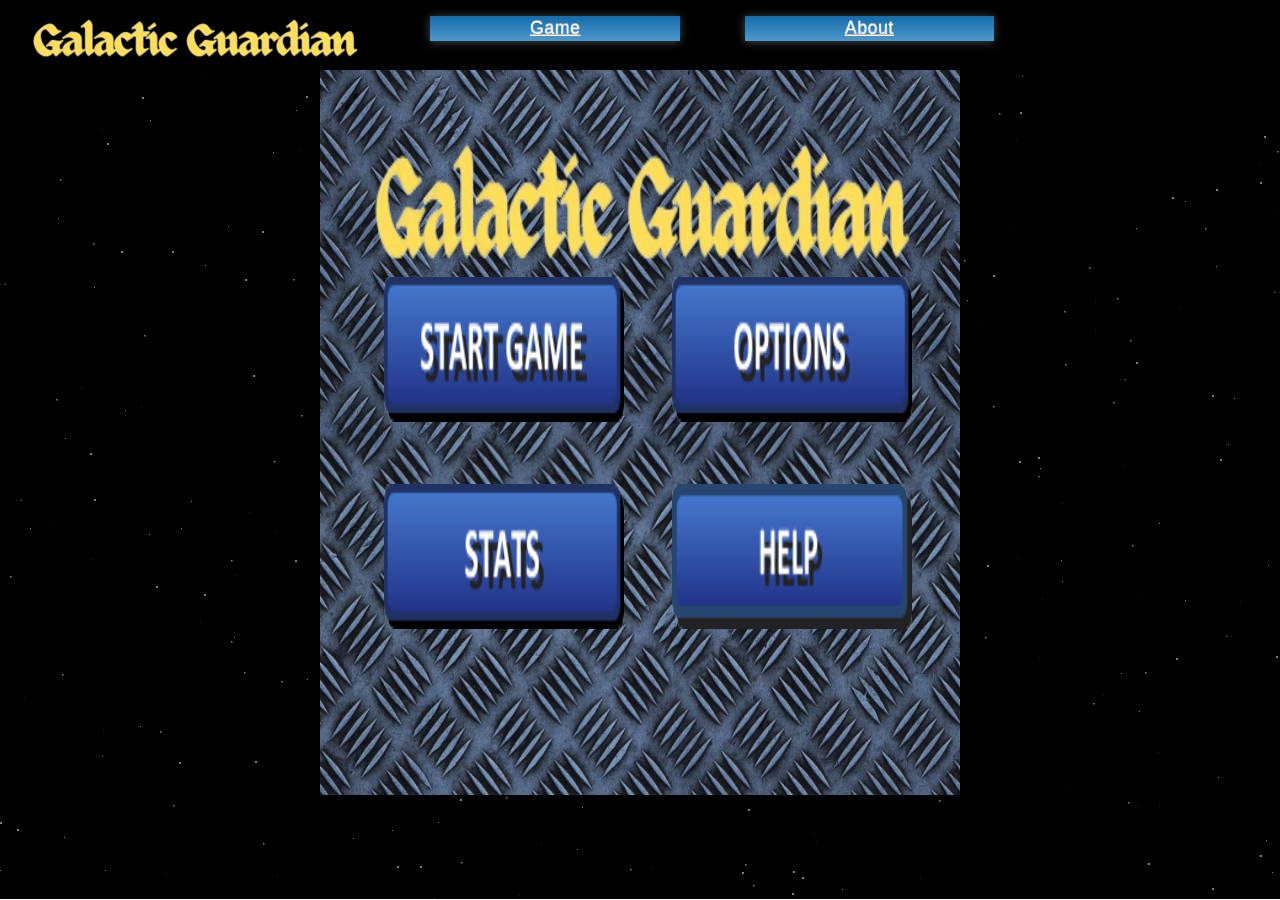
<file: index.html>
<!DOCTYPE html>
<html>

<head>
    <title>Galactic Guardian</title>
    <meta charset="UTF-8">
    <link rel="shortcut icon" href="./images/logo/favicon.ico" />
    <link rel="stylesheet" href="css/main.css" />
    <script src="js/require.js" data-main="js/main"></script>
</head>

<body>
    <header id="top">
        <div id="logo">
        </div>
        <nav id="buttons">
            <ul>
                <li><a href="index.html" title="Main Page">Game</a>
                </li>
                <li><a href="about.html" title="About Page">About</a>
                </li>
            </ul>
        </nav>
    </header>
    <section id="gameSection">
        <canvas id="gameCanvas" width="1000" height="500">
        </canvas>
        <h1 class="error">Your browser does not support Canvas. Please upgrade your browser.</h1>
    </section>
</body>

</html>
</file>
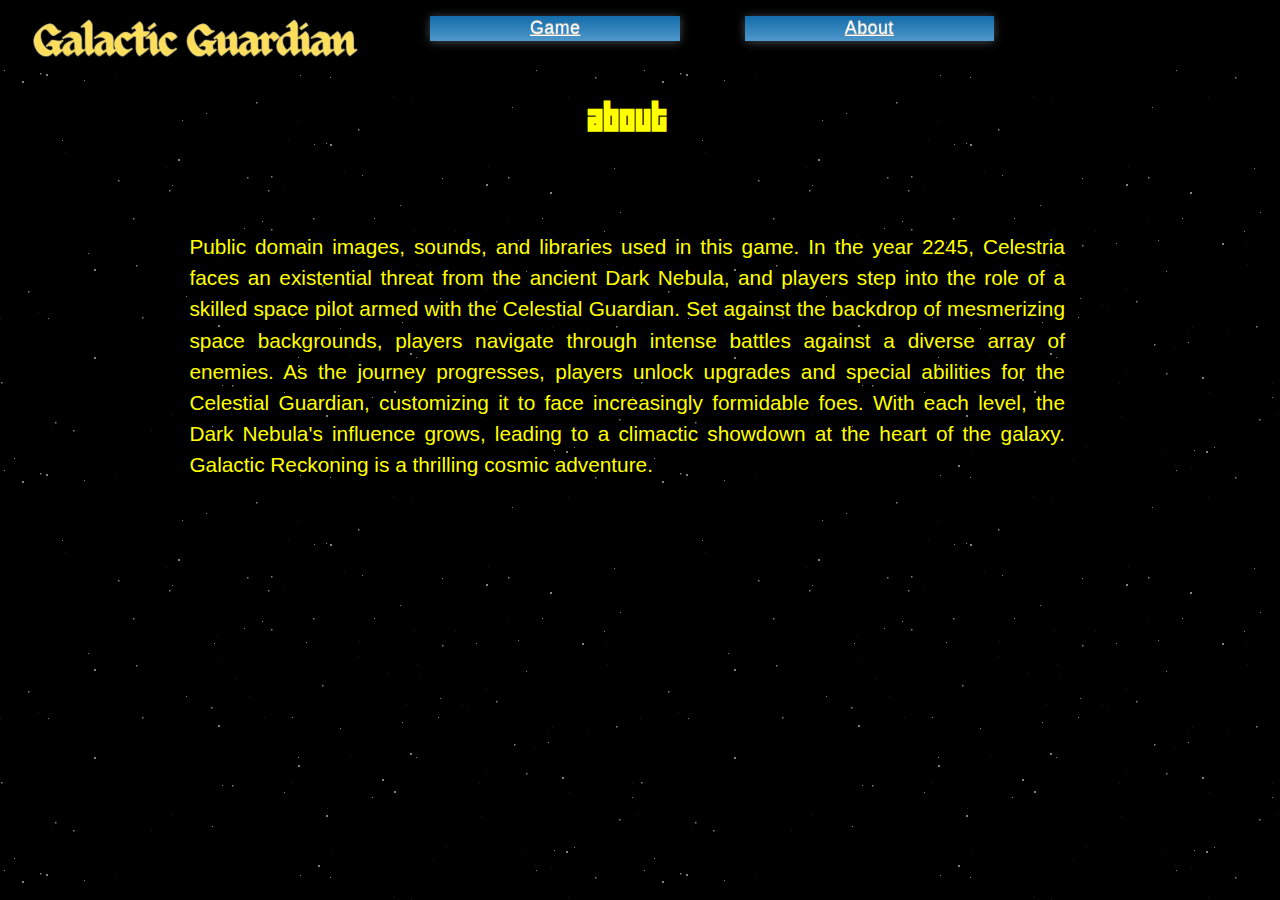
<file: about.html>
<!DOCTYPE html>
<html>

<head>
    <title>Galactic Guardian</title>
    <meta charset="UTF-8">
    <link rel="shortcut icon" href="./images/logo/favicon.ico" />
    <link rel="stylesheet" href="css/main.css" />
</head>

<body class="info">
    <header id="top">
        <div id="logo">
        </div>
        <nav id="buttons">
            <ul>
                <li><a href="index.html" title="Main Page">Game</a>
                </li>
                <li><a href="about.html" title="About Page">About</a>
                </li>
            </ul>
        </nav>
    </header>
    <article id="about">
        <header id="credits">
            <h1>about</h1>
            <p style="text-align: justify; margin-top: 8%; margin-left: 12%; margin-right: 12%; line-height: 1.5; text-decoration: none;">Public domain images, sounds, and libraries used in this game.
            In the year 2245, Celestria faces an existential threat from the ancient Dark Nebula, and players step into the role of a skilled space pilot armed with the Celestial Guardian.
            Set against the backdrop of mesmerizing space backgrounds, players navigate through intense battles against a diverse array of enemies.
            As the journey progresses, players unlock upgrades and special abilities for the Celestial Guardian, customizing it to face increasingly formidable foes.
            With each level, the Dark Nebula's influence grows, leading to a climactic showdown at the heart of the galaxy. Galactic Reckoning is a thrilling cosmic adventure.</p>
        </header>
    </article>
</body>

</html>
</file>
<file: css/main.css>
@charset "UTF-8";
/*This CSS file does not validate to W3 CSS3 due to vendor prefixes required to create gradients in CSS3,
this causes parsing errors in the validator. The correct syntax has been used according to each browser
vendor.*/
body.info {
	background-image: url("../images/menu/backdrop/stars.png");
}

h1.error {
	position:absolute;
	top: 50%;
	left: 100px;
	z-index: -1;
}

header {
	text-align: center;
	text-decoration: none;
}

header#top{
	background-color: #000000;
	position:absolute;
	width: 100%;
	height: 70px;
	top: 0px;
	left:0px;
	z-index: 1;
}

nav {
	position: absolute;
	top: 0px;
	left: 360px;	
	z-index: 2;
}

 nav#buttons ul{
list-style-type:none;
text-align:center;
}

 nav#buttons li{
display:inline;
padding:0 30px;
font-size:1.1em;
}

nav#buttons a{
	display: inline-block;
	color: white;
	font-family:sans-serif;
	letter-spacing:0.035em;
	text-shadow: 0px -1px 0px #b1b1b1;
	padding:2px 100px;
	background:#136caa; /*for unsupported browsers*/
	background: -webkit-linear-gradient(top, #136caa, #4f98cb);
	background: -moz-linear-gradient(top, #136caa, #4f98cb);
	background: -o-linear-gradient(top, #136caa, #4f98cb);
	background: -ms-linear-gradient(top, #136caa, #4f98cb);
	background: linear-gradient(top, #136caa, #4f98cb);

	/*add a drop shadow to the button*/
	-webkit-box-shadow: rgba(93, 100, 106, .75) 0 1px 10px;
	-moz-box-shadow: rgba(93, 100, 106, .75) 0 1px 10px;
	box-shadow: rgba(93, 100, 106, .75) 0 1px 10px;
}

nav#buttons a:hover, nav#buttons a:focus{
	color:#e0e0d5;
	text-shadow:none;
	/*reduce the size of the box-shadow to give an impression of the button being pushed*/
	-webkit-box-shadow: rgba(93, 100, 106, .75) 0 0 2px;
	-moz-box-shadow: rgba(93, 100, 106, .75) 0 0 2px;
	box-shadow: rgba(93, 100, 106, .75) 0 0 2px;
}

div#logo {
	background-image: url("../images/logo/logo_small.png");
	background-position:center; 
	background-repeat:no-repeat;
	position:absolute;
	left: 0px;
	width: 387px;
	height: 70px;
	top: 0px;
	z-index: 4;
}

section#gameSection {
  overflow: hidden;
}

@font-face {
    font-family: 'zephyrean_brknormal';
    src: url('zephyrea-webfont.eot');
	/*Ensures increased browser compatibility*/
    src: url('zephyrea-webfont.eot?#iefix') format('embedded-opentype'),
         url('zephyrea-webfont.woff') format('woff'),
         url('zephyrea-webfont.ttf') format('truetype'),
         url('zephyrea-webfont.svg#zephyrean_brknormal') format('svg');
    font-weight: normal;
    font-style: normal;
}

article#about {
	position: absolute;
	top: 70px;
	left: 4%;
	width: 90%;
	color: yellow;
	font-size:	130%;
	font-family: zephyrean_brknormal, Futura, "Trebuchet MS", Arial, sans-serif;
	
}

article#about ul {
	font-size:	85%;
	font-family: Futura, "Trebuchet MS", Arial, sans-serif;
}

article#about p {
	font-family: Futura, "Trebuchet MS", Arial, sans-serif;
}

article#about h2 {
	text-shadow: 2px 2px 3px #333333;
}

section.credits {
	position: relative;
	left: 5%;
}

section.credits a {
	color:#FF8000;
}

#gameCanvas {
	cursor: crosshair;
	position: absolute;
	top: 69px;
	left: 0px;
}
</file>
